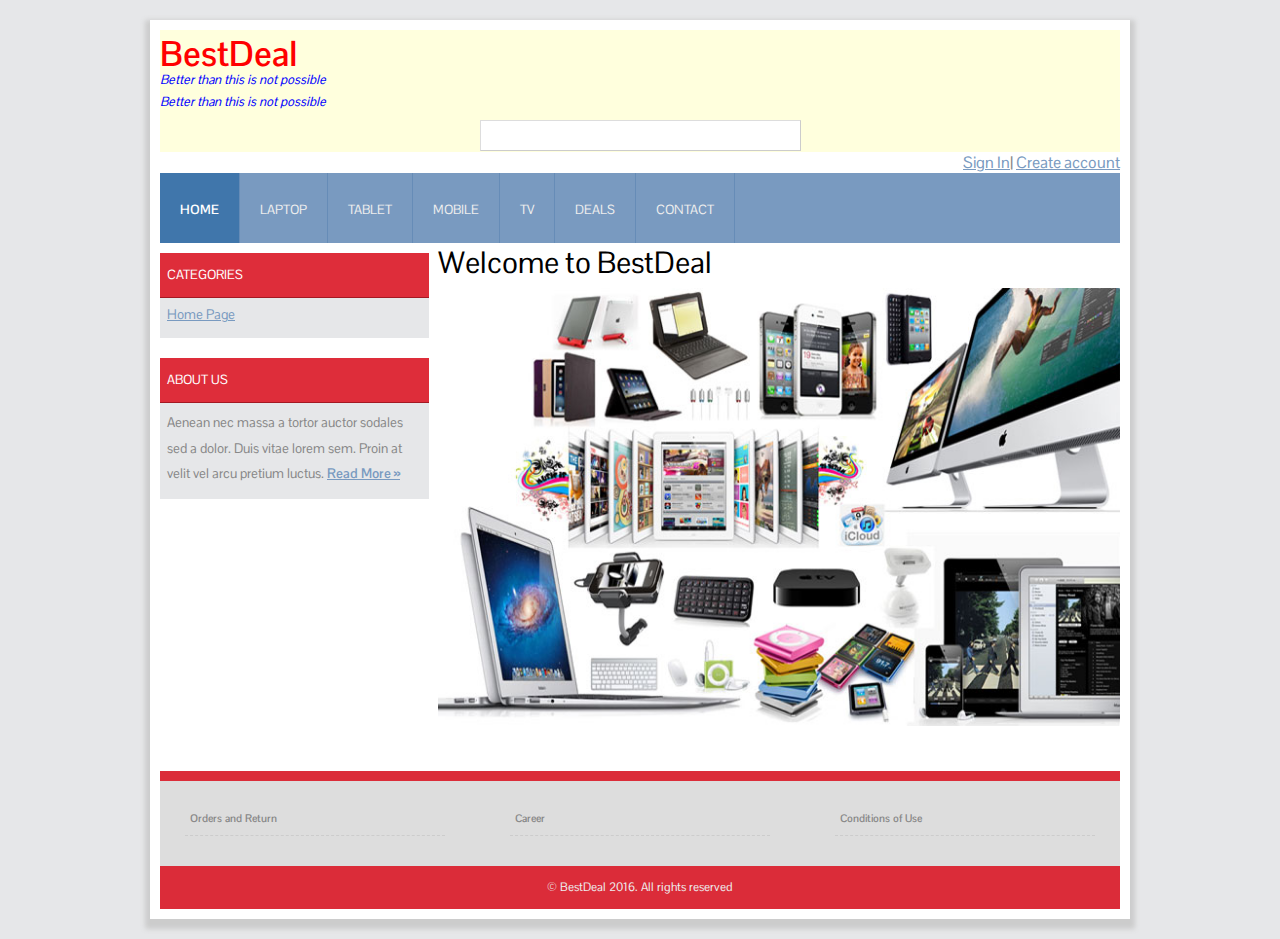
<file: index.html>
<!doctype html>
<html>
<head>
<meta http-equiv="Content-Type" content="text/html; charset=utf-8" />
<title>spigot - Free CSS Template by ZyPOP</title>
<link rel="stylesheet" href="styles.css" type="text/css" />
<!--[if lt IE 9]>
<script src="http://html5shiv.googlecode.com/svn/trunk/html5.js"></script>
<![endif]-->
<!--
spigot, a free CSS web template by ZyPOP (zypopwebtemplates.com/)

Download: http://zypopwebtemplates.com/

License: Creative Commons Attribution
//-->
</head>
<body>
<div id="container">
    <header>
    	<h1 style="color:red">Best<span>Deal</span></h1>
        <h2 style="color:blue"><I> Better than this is not possible</I></h2>
        <h2 style="color:blue"><I> Better than this is not possible</I></h2>
		<CENTER><form method="get" class="searchform" action="#" >
                     <input type="text" size="32" value="" name="s" class="s" />

                </form>
	    </CENTER>



    </header>
	<div align="right">
	<a href="signIn.html">Sign In</a>|
	<a href="createAccount.htm"> Create account</a>
	</div>
    <nav>
    	<ul>
        	<li class="start selected"><a href="index.html">Home</a></li>
			<li><a href= "http://localhost/BestDeal/productTab?prodType=laptop">Laptop</a></li>


			<li><a href= "http://localhost/BestDeal/productTab?prodType=tablet">Tablet</a></li>


			<li><a href= "http://localhost/BestDeal/productTab?prodType=mobile">Mobile</a></li>


			<li><a href= "http://localhost/BestDeal/productTab?prodType=tv">TV</a></li>

			<li><a href=>DEALS</a></li>
            <li class="end"><a href="#">CONTACT</a></li>
        </ul>
    </nav>



    <div id="body">



		<section id="content">


			<h2>Welcome to BestDeal</h2>
			<img class="header-image" src="images/homePage.jpg" alt="" style = "width:100%;height:80%;" />

            <p></p>


        </section>

        <aside class="sidebar">

            <ul>
               <li>
                    <h4>Categories</h4>
                    <ul>
                        <li><a href="index.html">Home Page</a></li>

                    </ul>
                </li>

                <li>
                    <h4>About us</h4>
                    <ul>
                        <li class="text">
                        	<p style="margin: 0;">Aenean nec massa a tortor auctor sodales sed a dolor. Duis vitae lorem sem. Proin at velit vel arcu pretium luctus. 					<a href="#" class="readmore">Read More &raquo;</a></p>
                        </li>
                    </ul>
                </li>




            </ul>

        </aside>
    	<div class="clear"></div>
    </div>


   <footer>
        <div class="footer-content">


            <ul>
            	<li><h6>Orders and Return</h6></li>
            </ul>
            <ul>
            	<li><h6>Career</h6></li>



            </ul>
            <ul class="endfooter">
            	<li><h6>Conditions of Use</h6></li>


            </ul>

            <div class="clear"></div>
        </div>
        <div class="footer-bottom">
            <p>&copy; BestDeal 2016. All rights reserved</p>
         </div>
    </footer>
</div>
</body>
</html>
</file>
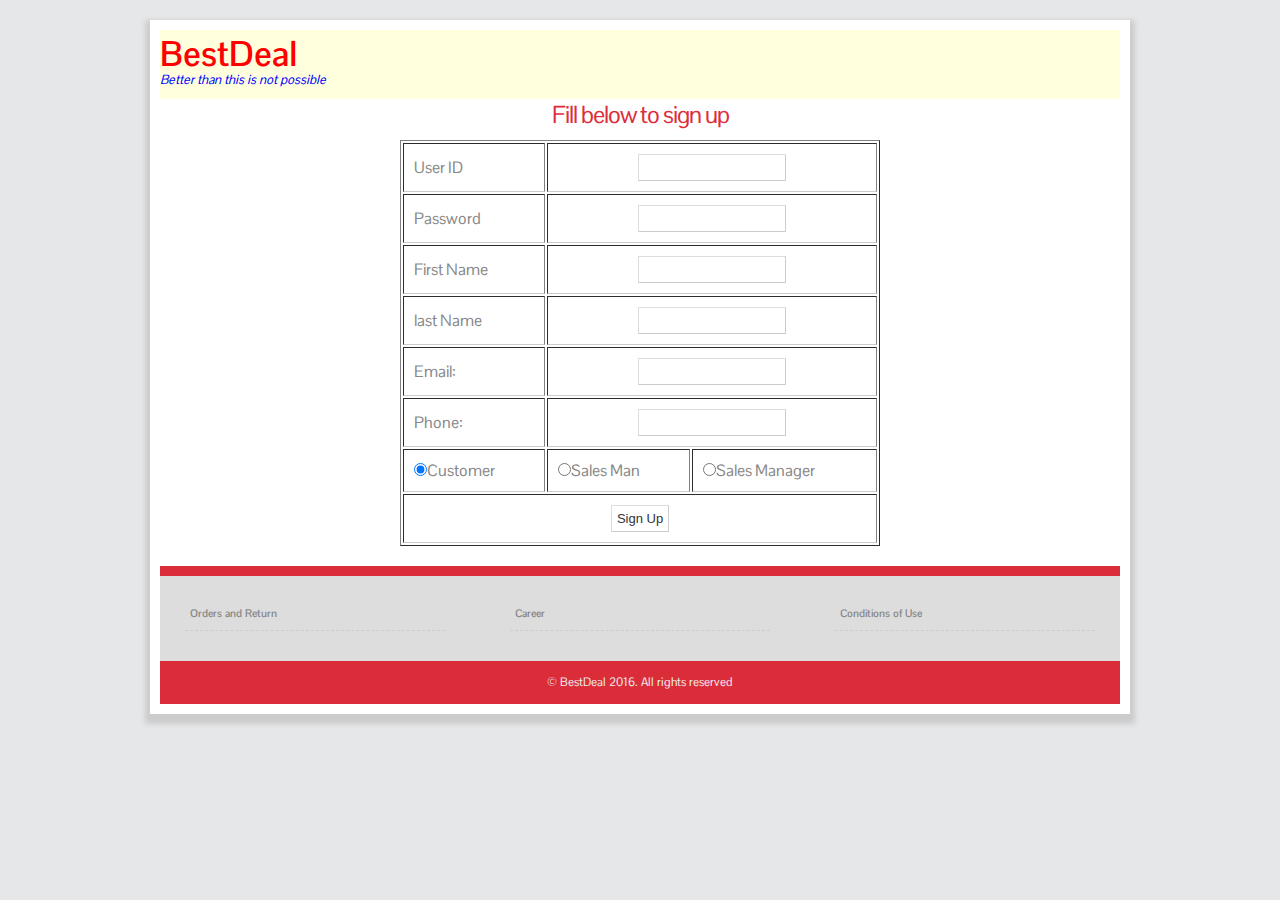
<file: register.html>
<!doctype html>
<html>
<head>
<meta http-equiv="Content-Type" content="text/html; charset=utf-8" />
<title>spigot - Free CSS Template by ZyPOP</title>
<link rel="stylesheet" href="styles.css" type="text/css" />
<!--[if lt IE 9]>
<script src="http://html5shiv.googlecode.com/svn/trunk/html5.js"></script>
<![endif]-->
<!--
spigot, a free CSS web template by ZyPOP (zypopwebtemplates.com/)

Download: http://zypopwebtemplates.com/

License: Creative Commons Attribution
//-->
</head>
<body>
<div id="container">
    <header>
    	<h1 style="color:red">Best<span>Deal</span></h1>
        <h2 style="color:blue"><I> Better than this is not possible</I></h2>

    </header>
	<div style="width: 50%;height = 100%;margin:0 auto">
	<CENTER> <h3> Fill below to sign up </h3> </CENTER>

<form action="http://localhost/BestDeal/signUp">

<table border="1">
    <tr>
        <td>User ID</td>
        <td colspan='2'><center><input type="TEXT" size="15" name="userid"></center></input></td>
    </tr>
    <tr>
        <td>Password</td>
        <td colspan='2'><center><input type="PASSWORD" size="15" name="password"/></center></td>
    </tr>
	<tr>
        <td>First Name</td>
        <td colspan='2'><center><input type="TEXT" size="15" name="firstName"></center></input></td>
    </tr>
	<tr>
        <td>last Name</td>
        <td colspan='2'><center><input type="TEXT" size="15" name="lastName"></center></input></td>
    </tr>

	<tr>
        <td>Email:</td>
        <td colspan='2'><center><input type="TEXT" size="15" name="email"></center></input></td>
    </tr>
	<tr>
        <td>Phone:</td>
        <td colspan='2'><center><input type="TEXT" size="15" name="phone"></center></input></td>
    </tr>

	<tr>

	<td> 	<input TYPE="RADIO" NAME="userType" VALUE="customer" checked>Customer</input></td>
    <td>  	<input TYPE="RADIO" NAME="userType" VALUE="salesman">Sales Man</input></td>
    <td>  	<input TYPE="RADIO" NAME="userType" VALUE="salesmanager">Sales Manager</input></td>
	</tr>


   <tr>
        <td colspan='3'>
            <center><input type="submit" value="Sign Up" /></center>
        </td>
    </tr>
 </table>

	</form>
		</div>

		  <footer>
        <div class="footer-content">


            <ul>
            	<li><h6>Orders and Return</h6></li>
            </ul>
            <ul>
            	<li><h6>Career</h6></li>



            </ul>
            <ul class="endfooter">
            	<li><h6>Conditions of Use</h6></li>


            </ul>

            <div class="clear"></div>
        </div>
        <div class="footer-bottom">
            <p>&copy; BestDeal 2016. All rights reserved</p>
         </div>
    </footer>

</div>
</body>
</html>
</file>
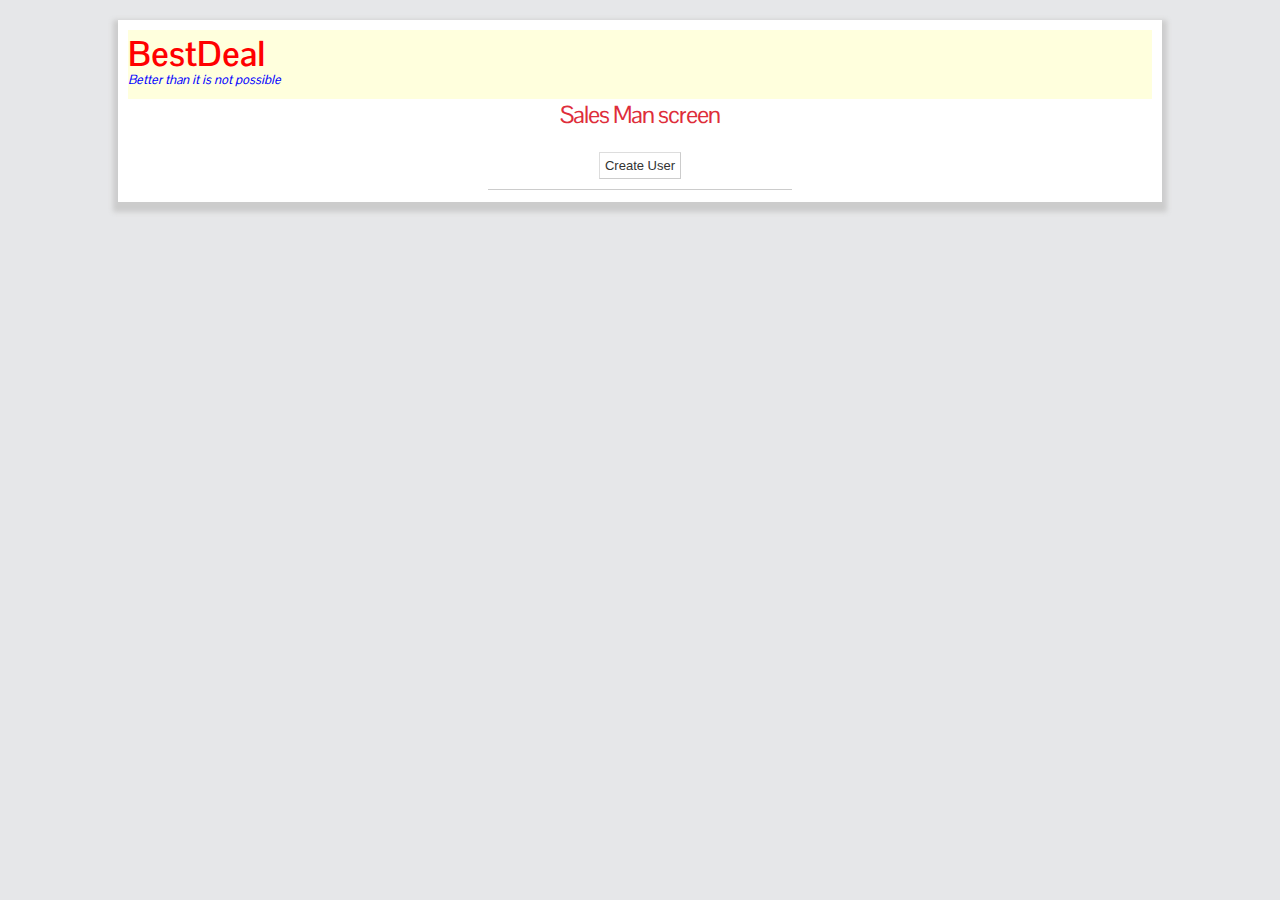
<file: salesman.html>
<!doctype html>
<html>
<head>
<meta http-equiv="Content-Type" content="text/html; charset=utf-8" />
<title>spigot - Free CSS Template by ZyPOP</title>
<link rel="stylesheet" href="styles.css" type="text/css" />
<!--[if lt IE 9]>
<script src="http://html5shiv.googlecode.com/svn/trunk/html5.js"></script>
<![endif]-->
<!--
spigot, a free CSS web template by ZyPOP (zypopwebtemplates.com/)

Download: http://zypopwebtemplates.com/

License: Creative Commons Attribution
//-->
</head>
<body>
<div id="containerSignIn">
    <header>
    	<h1 style="color:red">Best<span>Deal</span></h1>
        <h2 style="color:blue"><I> Better than it is not possible</I></h2>

    </header>
	<div style="width: 30%;margin:0 auto">
	<CENTER> <h3> Sales Man screen </h3> </CENTER>
	<form action="http://localhost/BestDeal/createUser" method="post">

<table>
    <tr>
        <td colspan='2'>
            <center><input type="submit" value="Create User" /></center>
        </td>
    </tr>
 </table>

	</form>
		</div>

</div>
</body>
</html>
</file>
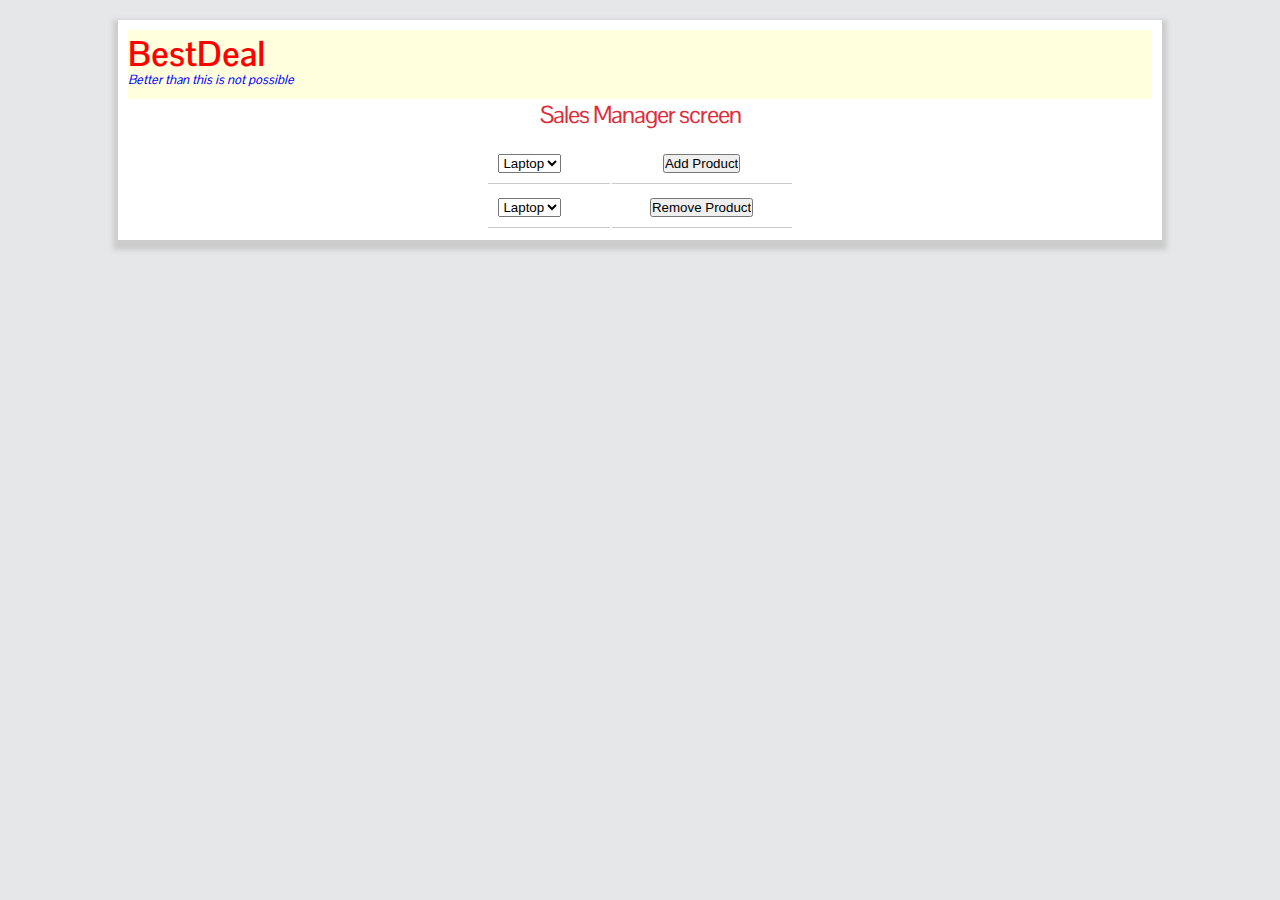
<file: salesmanager.html>
<!doctype html>
<html>
<head>
<meta http-equiv="Content-Type" content="text/html; charset=utf-8" />
<title>spigot - Free CSS Template by ZyPOP</title>
<link rel="stylesheet" href="styles.css" type="text/css" />
<!--[if lt IE 9]>
<script src="http://html5shiv.googlecode.com/svn/trunk/html5.js"></script>
<![endif]-->
<!--
spigot, a free CSS web template by ZyPOP (zypopwebtemplates.com/)

Download: http://zypopwebtemplates.com/

License: Creative Commons Attribution
//-->
</head>
<body>
<div id="containerSignIn">
    <header>
    	<h1 style="color:red">Best<span>Deal</span></h1>
        <h2 style="color:blue"><I> Better than this is not possible</I></h2>
						
    </header>
	<div style="width: 30%;margin:0 auto">
	<CENTER> <h3> Sales Manager screen </h3> </CENTER>
	
<table>
    	
    <tr>
	<form action="http://localhost/BestDeal/productManage" method="post">
	<td>
	<select>
         <option name = "latop" value="StoreManager">Laptop</option>
          <option name = "mobile" value="Customer">Mobile</option>
          <option name = "tablet" value="Salesman">Tablet</option>
		   <option name = "tv" value="Salesman">TV</option>
     </select>
	 </td>
        <td colspan='2'>
            <center><input type="submit" value="Add Product" /></center>
        </td>
	</form>
    </tr>
	
	  <tr>
	<form action="http://localhost/BestDeal/productManage" method="post">
	<td>
	<select>
          <option name = "latop" value="StoreManager">Laptop</option>
          <option name = "mobile" value="Customer">Mobile</option>
          <option name = "tablet" value="Salesman">Tablet</option>
		   <option name = "tv" value="Salesman">TV</option>
     </select>
	 </td>
        <td colspan='2'>
            <center><input type="submit" value="Remove Product" /></center>
        </td>
	</form>
    </tr>
 </table>
 
	
		</div>
 
</div>
</body>
</html>
</file>
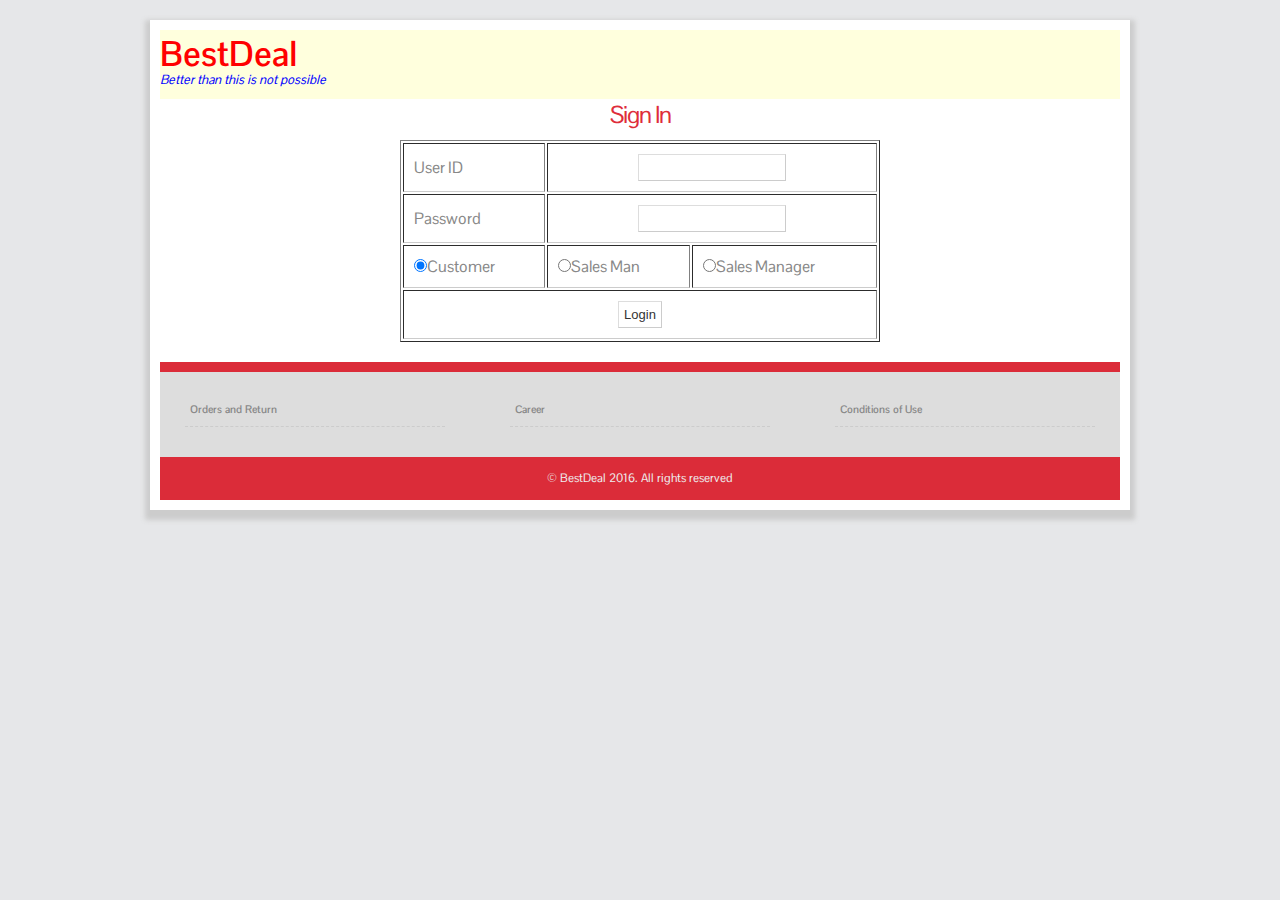
<file: signIn.html>
<!doctype html>
<html>
<head>
<meta http-equiv="Content-Type" content="text/html; charset=utf-8" />
<title>spigot - Free CSS Template by ZyPOP</title>
<link rel="stylesheet" href="styles.css" type="text/css" />
<!--[if lt IE 9]>
<script src="http://html5shiv.googlecode.com/svn/trunk/html5.js"></script>
<![endif]-->
<!--
spigot, a free CSS web template by ZyPOP (zypopwebtemplates.com/)

Download: http://zypopwebtemplates.com/

License: Creative Commons Attribution
//-->
</head>
<body>
<div id="container">
    <header>
    	<h1 style="color:red">Best<span>Deal</span></h1>
        <h2 style="color:blue"><I> Better than this is not possible</I></h2>

    </header>
	<div style="width: 50%;margin:0 auto">

	<CENTER> <h3> Sign In </h3> </CENTER>
	<form action="http://localhost/BestDeal/LoginServlet" method="post">


	 <div id="body">
<table border="1">
    <tr>
        <td>User ID</td>
        <td colspan='2'><center><input type="TEXT" size="15" name="userid"></input></center></td>
    </tr>
    <tr>
        <td>Password</td>
        <td colspan='2'><center><input type="PASSWORD" size="15" name="password"/></center></td>
    </tr>
	<tr>

	<td> <INPUT TYPE="RADIO" NAME="userType"
                     VALUE="customer" checked>Customer</td>

      <td>  <INPUT TYPE="RADIO" NAME="userType"
                     VALUE="salesman">Sales Man</td>

                     <td>  <INPUT TYPE="RADIO" NAME="userType"
                     VALUE="salesmanager">Sales Manager</td> </tr>


    <tr>
        <td colspan='3'>
            <center><input type="submit" value="Login" /></center>
        </td>
    </tr>
 </table>

	</form>
		</div>
  </div>

    <footer>
        <div class="footer-content">


            <ul>
            	<li><h6>Orders and Return</h6></li>
            </ul>
            <ul>
            	<li><h6>Career</h6></li>



            </ul>
            <ul class="endfooter">
            	<li><h6>Conditions of Use</h6></li>


            </ul>

            <div class="clear"></div>
        </div>
        <div class="footer-bottom">
            <p>&copy; BestDeal 2016. All rights reserved</p>
         </div>
    </footer>
</div>
</body>
</html>
</file>
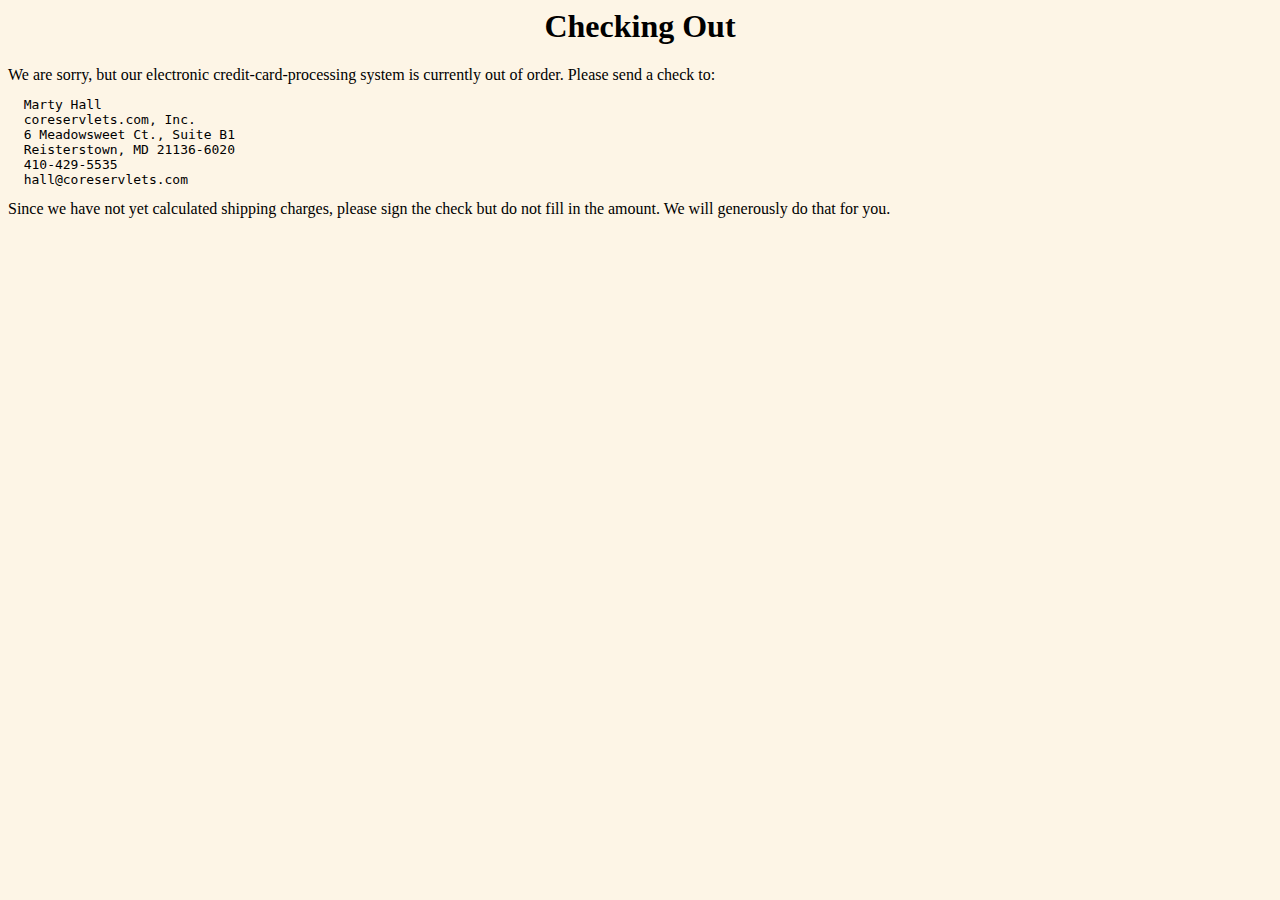
<file: WEB-INF/classes/Checkout.htm>
<!DOCTYPE HTML PUBLIC "-//W3C//DTD HTML 4.0 Transitional//EN">
<!-- 
Final checkout page. :-)

Taken from Core Servlets and JavaServer Pages 2nd Edition
from Prentice Hall and Sun Microsystems Press,
http://www.coreservlets.com/.
(C) 2003 Marty Hall; may be freely used or adapted.
-->
<HTML>
<HEAD>
  <TITLE>Checking Out</TITLE>
</HEAD>
<BODY BGCOLOR="#FDF5E6">
<H1 ALIGN="CENTER">Checking Out</H1>
We are sorry, but our electronic credit-card-processing
system is currently out of order. Please send a check
to:
<PRE>
  Marty Hall
  coreservlets.com, Inc.
  6 Meadowsweet Ct., Suite B1
  Reisterstown, MD 21136-6020
  410-429-5535
  hall@coreservlets.com
</PRE>
Since we have not yet calculated shipping charges, please
sign the check but do not fill in the amount. We will
generously do that for you.
</BODY></HTML>
</file>
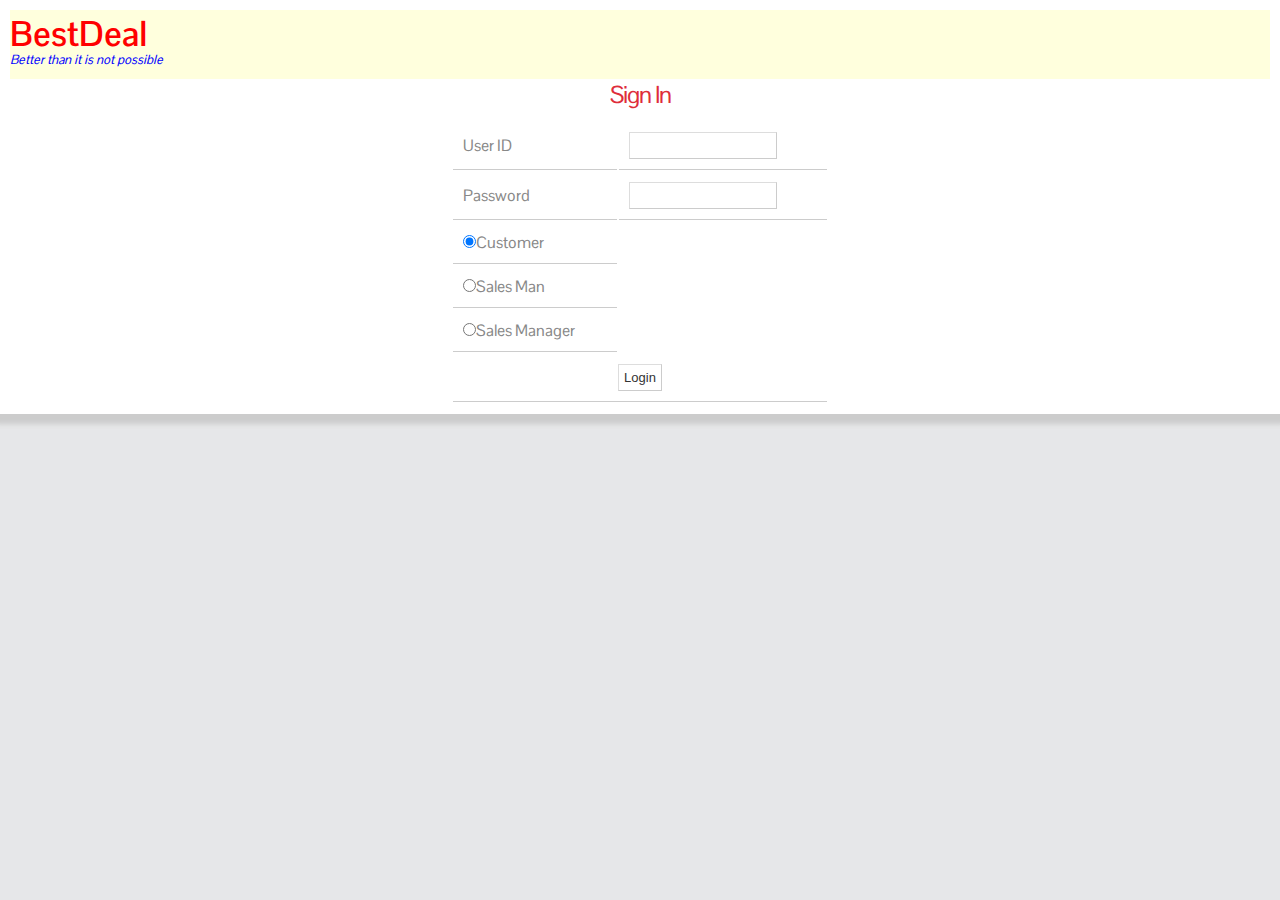
<file: WEB-INF/classes/signIn.html>
<!doctype html>
<html>
<head>
<meta http-equiv="Content-Type" content="text/html; charset=utf-8" />
<title>spigot - Free CSS Template by ZyPOP</title>
<link rel="stylesheet" href="styles.css" type="text/css" />
<!--[if lt IE 9]>
<script src="http://html5shiv.googlecode.com/svn/trunk/html5.js"></script>
<![endif]-->
<!--
spigot, a free CSS web template by ZyPOP (zypopwebtemplates.com/)

Download: http://zypopwebtemplates.com/

License: Creative Commons Attribution
//-->
</head>
<body>
<div id="containerSignIn">
    <header>
    	<h1 style="color:red">Best<span>Deal</span></h1>
        <h2 style="color:blue"><I> Better than it is not possible</I></h2>
						
    </header>
	<div style="width: 30%;margin:0 auto">
	
	<CENTER> <h3> Sign In </h3> </CENTER>
	<form action="http://localhost/BestDeal/LoginServlet" method="post">
	

	
<table>
    <tr>
        <td>User ID</td>
        <td><input type="TEXT" size="15" name="userid"></input></td>
    </tr>
    <tr>
        <td>Password</td>
        <td><input type="PASSWORD" size="15" name="password"/></td>
    </tr>
	<tr>
	
	<td> <INPUT TYPE="RADIO" NAME="userType"
                     VALUE="customer" checked>Customer</td>
					 </tr>
      <tr><td>  <INPUT TYPE="RADIO" NAME="userType"
                     VALUE="salesman">Sales Man</td> </tr>

 <tr> <td>  <INPUT TYPE="RADIO" NAME="userType"
                     VALUE="salesmanager">Sales Manager</td> </tr>

	
    <tr>
        <td colspan='2'>
            <center><input type="submit" value="Login" /></center>
        </td>
    </tr>
 </table>
 
	</form>
		</div>
 
</div>
</body>
</html>
</file>
<file: styles.css>
@import url(http://fonts.googleapis.com/css?family=Pontano+Sans);

body {
	background: #E6E7E9;
	margin:0;
	padding:0;
	font-family: 'Pontano Sans', Arial, Helvetica, sans-serif;
	font-size: 16px;
	color: #888;
}

* {
	margin:0;
	padding:0;
}

/** element defaults **/
table {
	width: 100%;
	text-align: left;
}

th, td {
	padding: 10px 10px;
}

th {
	color: #fff;
	background: #799AC0 none repeat-x scroll left top;
}

td {
	border-bottom: 1px solid #ccc;
}

code, blockquote {
	display: block;
	border-left: 5px solid #222;
	padding: 10px;
	margin-bottom: 20px;
}
code {
	background-color: #222;
	color:#ccc;
	border: none;
}
blockquote {
	border-left: 5px solid #222;
}

blockquote p {
	font-style: italic;
	font-family: Georgia, "Times New Roman", Times, serif;
	margin: 0;
	color: #333;
	height: 1%;
}

p {
	line-height: 1.9em;
	margin-bottom: 20px;
}

a {
	color: #799AC0;
}

a:hover {
	color: #DE2D3A;
}

a:focus {
	outline: none;
}


a.button { 
    background-color: #799AC0;
    border-radius: 5px 5px 5px 5px;
    color: #FFFFFF;
    display: inline-block;
    font-size: 13px;
    font-weight: bold;
    padding: 8px 15px;
    text-decoration: none;
    text-transform: uppercase;
}

a.button:hover {
	background-color: #4076AB;
}


fieldset {
	display: block;
	border: none;
	border-top: 1px solid #ccc;
}

fieldset legend {
	font-weight: bold;
	font-size: 13px;
	padding-right: 10px;
	color: #333;
}

fieldset form {
	padding-top: 15px;
}

fieldset p label {
	float: left;
	width: 150px;
}

form input, form select, form textarea {
	padding: 5px;
	color: #333333;
	border: 1px solid #ddd;
	border-right:1px solid #ccc;
	border-bottom:1px solid #ccc;
	background-color:#fff;
	font-family: Arial, Helvetica, sans-serif;
	font-size: 13px;
}

form input.formbutton {
	border: none;
	background: #DE2D3A;
	color: #ffffff;
	font-weight: bold;
	padding: 6px 10px;
	font-size: 12px;
	font-family: Tahoma, Geneva, sans-serif;
	letter-spacing: 1px;
	width: auto;
	overflow: visible;
}

form.searchform input {
  font-size: 15px;
    padding: 6px;
}

form.searchform p {
	margin: 5px 0;
}


span.required {
	color: #ff0000;
}

h1 {
	color: #000;
	font-size: 35px;
	font-family: 'Pontano Sans', Arial, sans-serif;
}

h2 {
	color: #000;
	font-size: 30px;
	letter-spacing: 0px;
	font-weight: normal;
	padding: 0 0 5px;
	margin: 0;
	font-family: 'Pontano Sans', Arial, sans-serif;
}

h3 {
	color: #DE2D3A;
	font-size: 24px;
	font-weight: normal;
	margin-bottom: 10px;
	letter-spacing: -1px;
	font-family: 'Pontano Sans', Arial, sans-serif;
}

h4 {
    font-family: 'Pontano Sans', Arial, sans-serif;
    color: #799AC0;
    font-size: 18px;
    font-weight: normal;
    padding-bottom: 10px;
    text-transform: uppercase;
}

h5 {
	padding-bottom: 10px;
	font-size: 16px;
	color: #999;
}

ul, ol {
	margin: 0 0 35px 35px;
}

li {
	padding-bottom: 5px;
}

li ol, li ul {
	font-size: 1.0em;
	margin-bottom: 0;
	padding-top: 5px;
}


#container {
	width: 960px;
	margin: 20px auto;
	padding: 10px;
	box-shadow: 0 5px 5px 5px #CCCCCC;
	background-color: #fff;
}

#containerSignIn {
	width: 80%;
	height: 100%;
	margin: 20px auto;
	padding: 10px;
	box-shadow: 0 5px 5px 5px #CCCCCC;
	background-color: #fff;
}

header {
	padding: 1px 0;
	background: #ffd;
	margin: 0 auto;
	text-align:left;
}

header h1 a, header h1 a:hover {
 color: #799AC0;
    font-size: 40px;
    font-weight: normal;
    letter-spacing: -2px;
    line-height:45px;
    text-decoration: none;
    text-transform: uppercase;
}
header h1 a span { 
	color: #DE2D3A;
}

header h2 {
	color: #E6E7E9;
	font-size: 13px;
	position: relative;
	top: -5px;
	letter-spacing: 0;
}

nav {
	height: 70px;
	background-color: #799AC0;
}

nav ul {
	height: 70px;
	list-style: none;
	padding: 0;
	margin: 0;
}

nav ul li {
	float: left;
	display: block;
	padding: 0;
}


nav ul li a {
    color: #eee;
    display: block;
    font-family: 'Pontano Sans',Arial,sans-serif;
    font-size: 13px;
    letter-spacing: 0;
   margin: 0;
    padding: 28px 20px 25px;
    text-decoration: none;
    text-transform: uppercase;
	border-right:1px solid #668CB7;
}
nav ul li.selected a,
nav ul li.selected a:hover { 
	background-color: #4076AB;
	color: #fff; 
	font-weight:bold;
}


nav ul li a:hover {
	color: #fff;
	background-color: #4076AB;
	text-decoration: none;
}

img.header-image { padding-top: 1px;
			margin-bottom: 0px; }

#body {
	background: none;
	margin:0 auto;
 	padding: 0;
	clear: both;
}

#content {
    float: right;
    width: 71%;
}

article {
    border-bottom: 2px solid #ddd;
    padding: 10px 10px 20px 10px;
 }

article h2 { 
    padding-bottom: 0;
}

article .article-info {
    color: #999999;
    font-size: 12px;
    font-style: italic;
    padding: 0 0 10px 0;
}

article .article-info a { 
	color: #666;
}

.sidebar {
    float: left;
    width: 28%;
	margin-top: 10px;
}

.sidebar h4 {
	padding-bottom: 0;
	font-size: 13px;
	color: #fff;
	text-transform: uppercase;
	font-weight: normal;
	padding: 7px 7px;
	border-bottom: 1px solid #A31923;
  	background-color: #DE2D3A;
}

.sidebar ul {
	margin: 0;
	padding: 0;
	list-style: none;
}

.sidebar ul li {
	background-color: #E6E7E9;
	margin-bottom: 20px;
	line-height: 1.9em;
}

.sidebar li ul {
    list-style: none outside none;
    margin: 0px;
}

.sidebar li ul li {
	display: block;
	border-top: none;
	padding: 7px;
	margin: 0;
	line-height: 1.5em;
	font-size: 13.5px;
}

.sidebar li ul li.text { 
	border-bottom: none;
}



.sidebar li ul li a {
	font-weight: normal;
}

.sidebar li ul li a:hover {
}


.sidebar li ul li a.readmore {
   color: #799AC0;
   font-weight: bold;
}




.clear {
	clear: both;
}

footer {
	margin:20px auto 0;
	width: 960px;
}

footer p {
	text-align: left;
	color: #ccc;
	font-size: 12px;
	margin: 0;
	padding: 0;
}

footer p a {
	color: #ccc;
	font-weight: bold;
}

.footer-content {
	padding: 20px 25px 30px;
	background: #ddd;
	border-top: 10px solid #DB2C39;
}

footer .footer-content ul {
	width: 260px;
	list-style: none;
	margin: 0 65px 0 0;
	padding: 0;
	float: left;
}

footer .footer-content li {
	border-bottom: 1px dashed #ccc;
	padding: 10px 5px;
}

footer .footer-content li a, footer .footer-content h4 {
}

footer .footer-content li a {
 color: #666666;
    font-size: 13px;
    text-decoration: underline;
}

footer .footer-content li a:hover { 
	color: #222;
}

footer .footer-content h4 {
   color: #666666;
    font-size: 20px;
    font-weight: normal;
    padding-bottom: 0;
}

footer .footer-content ul.endfooter {
	margin-right: 0;
}

footer .footer-content span.sitename {
	font-size: 40px;
	font-weight: normal;
	letter-spacing: -2px;
	color: #aaa;
	float: left;
}

footer .footer-bottom {
	padding: 10px;
	text-align: center;
	background-color: #DB2C39;
}

footer .footer-bottom1 {
	padding-bottom: 0;
	text-align: center;
	background-color: #DB2C39;
	
}

footer .footer-bottom p {
	text-align: center;
}

footer .footer-bottom p, footer .footer-bottom p a {
	color: #eee;
}
</file>
<file: WEB-INF/classes/styles.css>
@import url(http://fonts.googleapis.com/css?family=Pontano+Sans);

body {
	background: #E6E7E9;
	margin:0;
	padding:0;
	font-family: 'Pontano Sans', Arial, Helvetica, sans-serif;
	font-size: 16px;
	color: #888;
}

* {
	margin:0;
	padding:0;
}

/** element defaults **/
table {
	width: 100%;
	text-align: left;
}

th, td {
	padding: 10px 10px;
}

th {
	color: #fff;
	background: #799AC0 none repeat-x scroll left top;
}

td {
	border-bottom: 1px solid #ccc;
}

code, blockquote {
	display: block;
	border-left: 5px solid #222;
	padding: 10px;
	margin-bottom: 20px;
}
code {
	background-color: #222;
	color:#ccc;
	border: none;
}
blockquote {
	border-left: 5px solid #222;
}

blockquote p {
	font-style: italic;
	font-family: Georgia, "Times New Roman", Times, serif;
	margin: 0;
	color: #333;
	height: 1%;
}

p {
	line-height: 1.9em;
	margin-bottom: 20px;
}

a {
	color: #799AC0;
}

a:hover {
	color: #DE2D3A;
}

a:focus {
	outline: none;
}


a.button { 
    background-color: #799AC0;
    border-radius: 5px 5px 5px 5px;
    color: #FFFFFF;
    display: inline-block;
    font-size: 13px;
    font-weight: bold;
    padding: 8px 15px;
    text-decoration: none;
    text-transform: uppercase;
}

a.button:hover {
	background-color: #4076AB;
}


fieldset {
	display: block;
	border: none;
	border-top: 1px solid #ccc;
}

fieldset legend {
	font-weight: bold;
	font-size: 13px;
	padding-right: 10px;
	color: #333;
}

fieldset form {
	padding-top: 15px;
}

fieldset p label {
	float: left;
	width: 150px;
}

form input, form select, form textarea {
	padding: 5px;
	color: #333333;
	border: 1px solid #ddd;
	border-right:1px solid #ccc;
	border-bottom:1px solid #ccc;
	background-color:#fff;
	font-family: Arial, Helvetica, sans-serif;
	font-size: 13px;
}

form input.formbutton {
	border: none;
	background: #DE2D3A;
	color: #ffffff;
	font-weight: bold;
	padding: 6px 10px;
	font-size: 12px;
	font-family: Tahoma, Geneva, sans-serif;
	letter-spacing: 1px;
	width: auto;
	overflow: visible;
}

form.searchform input {
  font-size: 15px;
    padding: 6px;
}

form.searchform p {
	margin: 5px 0;
}


span.required {
	color: #ff0000;
}

h1 {
	color: #000;
	font-size: 35px;
	font-family: 'Pontano Sans', Arial, sans-serif;
}

h2 {
	color: #000;
	font-size: 30px;
	letter-spacing: 0px;
	font-weight: normal;
	padding: 0 0 5px;
	margin: 0;
	font-family: 'Pontano Sans', Arial, sans-serif;
}

h3 {
	color: #DE2D3A;
	font-size: 24px;
	font-weight: normal;
	margin-bottom: 10px;
	letter-spacing: -1px;
	font-family: 'Pontano Sans', Arial, sans-serif;
}

h4 {
    font-family: 'Pontano Sans', Arial, sans-serif;
    color: #799AC0;
    font-size: 18px;
    font-weight: normal;
    padding-bottom: 10px;
    text-transform: uppercase;
}

h5 {
	padding-bottom: 10px;
	font-size: 16px;
	color: #999;
}

ul, ol {
	margin: 0 0 35px 35px;
}

li {
	padding-bottom: 5px;
}

li ol, li ul {
	font-size: 1.0em;
	margin-bottom: 0;
	padding-top: 5px;
}


#container {
	width: 960px;
	margin: 20px auto;
	padding: 10px;
	box-shadow: 0 5px 5px 5px #CCCCCC;
	background-color: #fff;
}

#containerSignIn {
	width: 100%px;
	height: 100%px;
	margin: 0px auto;
	padding: 10px;
	box-shadow: 0 5px 5px 5px #CCCCCC;
	background-color: #fff;
}

header {
	padding: 1px 0;
	background: #ffd;
	margin: 0 auto;
	text-align:left;
}

header h1 a, header h1 a:hover {
 color: #799AC0;
    font-size: 40px;
    font-weight: normal;
    letter-spacing: -2px;
    line-height:45px;
    text-decoration: none;
    text-transform: uppercase;
}
header h1 a span { 
	color: #DE2D3A;
}

header h2 {
	color: #E6E7E9;
	font-size: 13px;
	position: relative;
	top: -5px;
	letter-spacing: 0;
}

nav {
	height: 70px;
	background-color: #799AC0;
}

nav ul {
	height: 70px;
	list-style: none;
	padding: 0;
	margin: 0;
}

nav ul li {
	float: left;
	display: block;
	padding: 0;
}


nav ul li a {
    color: #eee;
    display: block;
    font-family: 'Pontano Sans',Arial,sans-serif;
    font-size: 13px;
    letter-spacing: 0;
   margin: 0;
    padding: 28px 20px 25px;
    text-decoration: none;
    text-transform: uppercase;
	border-right:1px solid #668CB7;
}
nav ul li.selected a,
nav ul li.selected a:hover { 
	background-color: #4076AB;
	color: #fff; 
	font-weight:bold;
}


nav ul li a:hover {
	color: #fff;
	background-color: #4076AB;
	text-decoration: none;
}

img.header-image { padding-top: 1px;
			margin-bottom: 0px; }

#body {
	background: none;
	margin:0 auto;
 	padding: 0;
	clear: both;
}

#content {
    float: right;
    width: 71%;
}

article {
    border-bottom: 2px solid #ddd;
    padding: 10px 10px 20px 10px;
 }

article h2 { 
    padding-bottom: 0;
}

article .article-info {
    color: #999999;
    font-size: 12px;
    font-style: italic;
    padding: 0 0 10px 0;
}

article .article-info a { 
	color: #666;
}

.sidebar {
    float: left;
    width: 28%;
	margin-top: 10px;
}

.sidebar h4 {
	padding-bottom: 0;
	font-size: 13px;
	color: #fff;
	text-transform: uppercase;
	font-weight: normal;
	padding: 7px 7px;
	border-bottom: 1px solid #A31923;
  	background-color: #DE2D3A;
}

.sidebar ul {
	margin: 0;
	padding: 0;
	list-style: none;
}

.sidebar ul li {
	background-color: #E6E7E9;
	margin-bottom: 20px;
	line-height: 1.9em;
}

.sidebar li ul {
    list-style: none outside none;
    margin: 0px;
}

.sidebar li ul li {
	display: block;
	border-top: none;
	padding: 7px;
	margin: 0;
	line-height: 1.5em;
	font-size: 13.5px;
}

.sidebar li ul li.text { 
	border-bottom: none;
}



.sidebar li ul li a {
	font-weight: normal;
}

.sidebar li ul li a:hover {
}


.sidebar li ul li a.readmore {
   color: #799AC0;
   font-weight: bold;
}




.clear {
	clear: both;
}

footer {
	margin:20px auto 0;
	width: 960px;
}

footer p {
	text-align: left;
	color: #ccc;
	font-size: 12px;
	margin: 0;
	padding: 0;
}

footer p a {
	color: #ccc;
	font-weight: bold;
}

.footer-content {
	padding: 20px 25px 30px;
	background: #ddd;
	border-top: 10px solid #DB2C39;
}

footer .footer-content ul {
	width: 260px;
	list-style: none;
	margin: 0 65px 0 0;
	padding: 0;
	float: left;
}

footer .footer-content li {
	border-bottom: 1px dashed #ccc;
	padding: 10px 5px;
}

footer .footer-content li a, footer .footer-content h4 {
}

footer .footer-content li a {
 color: #666666;
    font-size: 13px;
    text-decoration: underline;
}

footer .footer-content li a:hover { 
	color: #222;
}

footer .footer-content h4 {
   color: #666666;
    font-size: 20px;
    font-weight: normal;
    padding-bottom: 0;
}

footer .footer-content ul.endfooter {
	margin-right: 0;
}

footer .footer-content span.sitename {
	font-size: 40px;
	font-weight: normal;
	letter-spacing: -2px;
	color: #aaa;
	float: left;
}

footer .footer-bottom {
	padding: 10px;
	text-align: center;
	background-color: #DB2C39;
}

footer .footer-bottom1 {
	padding-bottom: 0;
	text-align: center;
	background-color: #DB2C39;
	
}

footer .footer-bottom p {
	text-align: center;
}

footer .footer-bottom p, footer .footer-bottom p a {
	color: #eee;
}
</file>
